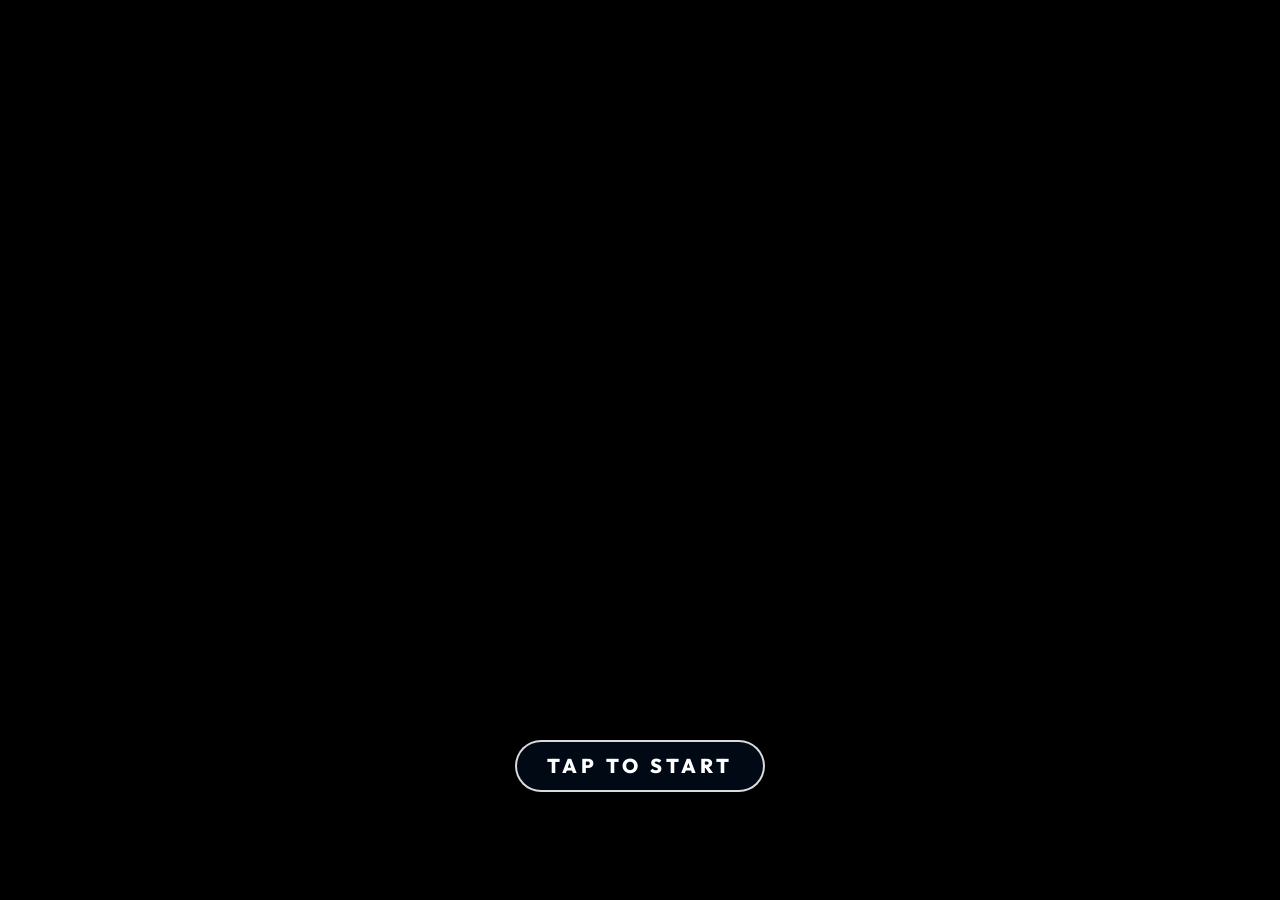
<file: index.html>
<!DOCTYPE html>
<html lang="en">
<head>
<meta charset="UTF-8" />
<meta name="viewport" content="width=device-width, initial-scale=1, maximum-scale=1, user-scalable=no, viewport-fit=cover" />
<meta name="theme-color" content="#0b0520" />
<meta name="description" content="Thunder Hunter Sebastian — a tumbling, pay-anywhere slot drawn on one HTML5 canvas, with stacking thunder multipliers and free spins." />
<title>Thunder Hunter Sebastian</title>
<!-- demo-only:start (installable web app; tools/build-stake.js drops this block from the Stake package) -->
<link rel="apple-touch-icon" sizes="180x180" href="assets/icons/apple-touch-180.png">
<meta name="mobile-web-app-capable" content="yes">
<meta name="apple-mobile-web-app-capable" content="yes">
<meta name="apple-mobile-web-app-status-bar-style" content="black-translucent">
<!-- demo-only:end -->
<link rel="icon" type="image/png" sizes="32x32" href="assets/icons/favicon-32.png">
<link rel="icon" type="image/png" sizes="16x16" href="assets/icons/favicon-16.png">
<link rel="preload" href="assets/fonts/cinzel-latin-900-normal.woff2" as="font" type="font/woff2" crossorigin>
<link rel="preload" href="assets/fonts/outfit-latin-800-normal.woff2" as="font" type="font/woff2" crossorigin>
<link rel="stylesheet" href="css/style.css" />
<script src="js/build.js"></script>
</head>
<body>
  <!-- demo-only:start (the intro clip; not in the Stake package) -->
  <!-- "Only on Stake" preroll: the first thing on screen; the game loads behind it -->
  <div id="preroll">
    <canvas id="prerollBack" width="64" height="36" aria-hidden="true"></canvas>
    <video id="prerollVideo" playsinline preload="auto" disablepictureinpicture disableremoteplayback aria-hidden="true">
      <source src="assets/video/only-on-stake.webm" type="video/webm; codecs=vp9,opus">
      <source src="assets/video/only-on-stake.mp4" type="video/mp4">
    </video>
    <button id="prerollTap" type="button" hidden>TAP TO START</button>
  </div>
  <script src="js/preroll.js"></script>
  <!-- demo-only:end -->

  <canvas id="game" tabindex="0" data-ta="canvasLabel" aria-label="Thunder Hunter Sebastian slot game. Space to spin, arrow keys change the bet, T toggles turbo, I opens the rules."></canvas>
  <div id="live" class="sr-only" aria-live="polite"></div>

  <!-- loading -->
  <div id="loader">
    <div class="brand">
      <span class="presents">Fiskce presents</span>
      <span class="title-sm">THUNDER HUNTER</span>
      <span class="title">SEBASTIAN</span>
    </div>
    <div class="meter"><span id="loadBar"></span></div>
    <div id="loadPct">0%</div>
  </div>

  <!-- splash -->
  <div id="splash">
    <div class="splash-inner">
      <img class="splash-seb" src="assets/sebastian/splash.webp" alt="" />
      <div class="splash-copy">
        <span class="presents">Fiskce presents</span>
        <h1><span class="title-sm">THUNDER HUNTER</span><span class="title">SEBASTIAN</span></h1>
        <div class="features">
          <div class="feature">
            <svg viewBox="0 0 48 48" aria-hidden="true"><g fill="none" stroke="#ffd36b" stroke-width="3" stroke-linejoin="round"><path d="M24 4l8 8-8 8-8-8z"/><path d="M14 22l6 6-6 6-6-6z"/><path d="M34 22l6 6-6 6-6-6z"/><path d="M24 34l5 5-5 5-5-5z"/></g></svg>
            <b>Tumble</b><span>8+ of a kind anywhere wins. Winners shatter, new gems fall, wins chain.</span>
          </div>
          <div class="feature">
            <svg viewBox="0 0 48 48" aria-hidden="true"><defs><radialGradient id="og" cx="38%" cy="32%"><stop offset="0" stop-color="#fff4c4"/><stop offset=".5" stop-color="#ff7a2e"/><stop offset="1" stop-color="#a3110a"/></radialGradient></defs><circle cx="24" cy="24" r="17" fill="url(#og)" stroke="#fff" stroke-width="2"/><text x="24" y="29" text-anchor="middle" font-size="13" font-weight="900" fill="#fff" font-family="Cinzel,serif">500x</text></svg>
            <b>Multipliers to 500×</b><span>Sebastian fires orbs from his shotgun. They add up and multiply the win.</span>
          </div>
          <div class="feature">
            <img src="assets/symbols/scatter.png" alt="" />
            <b>15 Free Spins</b><span>4+ scatters. Every multiplier is saved and stacks for the whole feature.</span>
          </div>
        </div>
        <button id="playBtn" class="play-btn" data-t="playBtn">PLAY</button>
        <p class="fine" id="fineText"></p>
      </div>
    </div>
  </div>

  <!-- Info: the rules are built by ui.js (they follow the mode, the wording and the published math) -->
  <div id="m-info" class="modal" hidden role="dialog" aria-modal="true" aria-labelledby="t-info">
    <div class="card" tabindex="-1" id="rulesCard"></div>
  </div>

  <!-- Settings -->
  <div id="m-settings" class="modal" hidden role="dialog" aria-modal="true" aria-labelledby="t-settings">
    <div class="card narrow" tabindex="-1">
      <h2 id="t-settings">Settings</h2>
      <label class="row"><span>Master volume</span><input type="range" id="volSlider" min="0" max="100" /></label>
      <label class="row"><span>Music</span><input type="checkbox" id="musicToggle" class="switch" /></label>
      <label class="row sub"><span>Music volume</span><input type="range" id="musicVolSlider" min="0" max="100" /></label>
      <label class="row"><span>Sound effects</span><input type="checkbox" id="sfxToggle" class="switch" /></label>
      <label class="row sub"><span>Effects volume</span><input type="range" id="sfxVolSlider" min="0" max="100" /></label>
      <label class="row"><span>Turbo spin</span><input type="checkbox" id="turboToggle" class="switch" /></label>
      <label class="row"><span>Dynamic music <small>(heartbeat and storm that follow the action)</small></span><input type="checkbox" id="dynMusicToggle" class="switch" /></label>
      <label class="row"><span>Graphics quality</span>
        <select id="qualitySelect">
          <option value="auto">Auto</option><option value="high">High</option><option value="medium">Medium</option><option value="low">Low</option>
        </select></label>
      <label class="row"><span>Phone tilt effect <small>(the board shifts as you tilt your phone)</small></span><input type="checkbox" id="tiltToggle" class="switch" /></label>
      <label class="row" id="hapticsRow"><span>Vibration</span><input type="checkbox" id="hapticsToggle" class="switch" /></label>
      <label class="row"><span>Reduce motion <small>(no shake, zoom or tilt)</small></span><input type="checkbox" id="motionToggle" class="switch" /></label>
      <button id="resetCredit" class="ghost demo-only">Reset demo balance</button>
      <button class="primary" data-close>Close</button>
    </div>
  </div>

  <!-- Provably fair + history -->
  <div id="m-fair" class="modal" hidden role="dialog" aria-modal="true" aria-labelledby="t-fair">
    <div class="card" tabindex="-1">
      <h2 id="t-fair">Provably fair</h2>
      <p>Every spin is drawn from <b>HMAC-SHA256(server seed, "client seed:nonce:cursor")</b>. The SHA-256 hash of the server seed is shown <b>before</b> you play, so outcomes can't be changed afterwards. Rotate the seed to reveal it; every spin played on it can then be re-derived right here.</p>
      <div class="fair-box" id="fairBox"></div>
      <div class="row inline">
        <input type="text" id="clientSeedInput" placeholder="your own client seed (optional)" maxlength="64" aria-label="Client seed" />
        <button id="setClientSeed" class="small">Set</button>
      </div>
      <button id="rotateSeed" class="ghost">Rotate seed (reveal current)</button>
      <div id="revealedSeed" class="note"></div>
      <h3>Recent spins</h3>
      <div class="table-wrap">
        <table class="history">
          <thead><tr><th>Nonce</th><th>Type</th><th>Bet</th><th>Win</th><th>Check</th></tr></thead>
          <tbody id="historyList"></tbody>
        </table>
      </div>
      <button class="primary" data-close>Close</button>
    </div>
  </div>

  <!-- Buy menu: Free Spins and Super Free Spins, each with its price and its own confirm -->
  <div id="m-buy" class="modal" hidden role="dialog" aria-modal="true" aria-labelledby="t-buy">
    <div class="card buy-card center" tabindex="-1">
      <h2 id="t-buy" data-t="buyTitle">Buy free spins</h2>
      <div class="buy-tiers">
        <section class="buy-tier" id="buyTierBonus" aria-labelledby="t-buy-bonus">
          <h3 id="t-buy-bonus" data-t="buyFsName">Free spins</h3>
          <p id="buyLeadBonus"><b>15 free spins</b></p>
          <div class="big-price" id="buyPrice"></div>
          <p class="note buy-why" id="buyWhyBonus"></p>
          <button id="buyConfirm" class="primary" data-t="buyConfirm">Buy</button>
        </section>
        <section class="buy-tier super" id="buyTierSuper" aria-labelledby="t-buy-super">
          <h3 id="t-buy-super" data-t="buySuperName">Super free spins</h3>
          <p id="buyLeadSuper"><b>15 free spins</b> starting at <b>×100</b> total multi</p>
          <div class="big-price" id="buyPriceSuper"></div>
          <p class="note buy-why" id="buyWhySuper"></p>
          <button id="buyConfirmSuper" class="primary" data-t="buyConfirm">Buy</button>
        </section>
      </div>
      <button class="ghost" data-close>Cancel</button>
    </div>
  </div>

  <!-- Out of credit -->
  <div id="m-credit" class="modal" hidden role="dialog" aria-modal="true" aria-labelledby="t-credit">
    <div class="card narrow center" tabindex="-1">
      <h2 id="t-credit" data-t="lowTitle">Balance too low</h2>
      <p id="creditText"></p>
      <div class="btn-row">
        <button class="ghost" data-close>Close</button>
        <button id="creditReset" class="primary demo-only">Reset balance</button>
      </div>
    </div>
  </div>

  <!-- Stats & achievements -->
  <div id="m-stats" class="modal" hidden role="dialog" aria-modal="true" aria-labelledby="t-stats">
    <div class="card" tabindex="-1">
      <h2 id="t-stats">Stats &amp; achievements</h2>
      <div class="table-wrap stats-wrap"><table class="history stats" id="statsTable"></table></div>
      <h3>Achievements <span class="faint" id="achCount"></span></h3>
      <div id="achList" class="ach-list"></div>
      <button id="resetStats" class="ghost">Reset stats &amp; achievements</button>
      <button class="primary" data-close>Close</button>
    </div>
  </div>

  <!-- Autoplay: how many rounds, and when to stop on its own -->
  <div id="m-auto" class="modal" hidden role="dialog" aria-modal="true" aria-labelledby="t-auto">
    <div class="card narrow" tabindex="-1">
      <h2 id="t-auto" data-t="autoTitle">Autoplay</h2>
      <p class="lead" data-t="autoRounds">Rounds</p>
      <div class="seg" id="autoCount" role="group" data-ta="autoRounds" aria-label="Rounds">
        <button type="button" data-n="10">10</button><button type="button" data-n="25">25</button><button type="button" data-n="50">50</button><button type="button" data-n="100">100</button><button type="button" data-n="Infinity">∞</button>
      </div>
      <label class="row"><span data-t="autoLoss">Stop if the balance drops by</span>
        <select id="autoLoss"><option value="0" data-t="autoNoLimit">No limit</option><option value="10">10×</option><option value="25">25×</option><option value="50">50×</option><option value="100">100×</option></select></label>
      <label class="row"><span data-t="autoWin">Stop on a single win of</span>
        <select id="autoWin"><option value="0" data-t="autoNoLimit">No limit</option><option value="10">10×</option><option value="50">50×</option><option value="100">100×</option><option value="500">500×</option></select></label>
      <label class="row"><span data-t="autoFeature">Stop when free spins start</span><input type="checkbox" id="autoFeature" class="switch" /></label>
      <p class="note" data-t="autoNote">Limits are multiples of the bet. Autoplay also stops when the balance is too low, and Spin stops it at any time.</p>
      <div class="btn-row">
        <button class="ghost" data-close data-t="cancel">Cancel</button>
        <button id="autoStart" class="primary" data-t="autoStart">Start autoplay</button>
      </div>
    </div>
  </div>

  <!-- Every bet level, to pick one directly -->
  <div id="m-bets" class="modal" hidden role="dialog" aria-modal="true" aria-labelledby="t-bets">
    <div class="card narrow" tabindex="-1">
      <h2 id="t-bets" data-t="betsTitle">Choose your bet</h2>
      <div class="bet-grid" id="betGrid" role="group" data-ta="betsTitle" aria-label="Bet levels"></div>
      <p class="note" id="betsNote"></p>
    </div>
  </div>

  <!-- Mobile menu -->
  <div id="m-menu" class="modal" hidden role="dialog" aria-modal="true" aria-labelledby="t-menu">
    <div class="card narrow" tabindex="-1">
      <h2 id="t-menu">Menu</h2>
      <button class="menu-item" data-open="info" data-t="menuRules">How to play &amp; paytable</button>
      <button class="menu-item" data-open="settings">Settings</button>
      <button class="menu-item demo-only" data-open="fair">Provably fair &amp; history</button>
      <button class="menu-item demo-only" data-open="stats">Stats &amp; achievements</button>
      <button class="menu-item" id="menuFull">Fullscreen</button>
      <div id="sessionFacts" class="facts" hidden aria-live="off"></div>
      <button class="primary" data-close>Close</button>
    </div>
  </div>

  <!-- Stake: something went wrong (blocking when the game can't start) -->
  <div id="m-error" class="modal" hidden role="alertdialog" aria-modal="true" aria-labelledby="t-error" aria-describedby="errorText">
    <div class="card narrow center" tabindex="-1">
      <h2 id="t-error"></h2>
      <p id="errorText"></p>
      <div class="btn-row">
        <button id="errorClose" class="ghost" data-t="errClose">Close</button>
        <button id="errorReload" class="primary" data-t="errReload">Reload</button>
      </div>
    </div>
  </div>

  <!-- Stake: an unfinished round from last time -->
  <div id="m-resume" class="modal" hidden role="dialog" aria-modal="true" aria-labelledby="t-resume">
    <div class="card narrow center" tabindex="-1">
      <h2 id="t-resume" data-t="resumeTitle">Unfinished round</h2>
      <p id="resumeText"></p>
      <div class="btn-row"><button id="resumeGo" class="primary" data-t="resumeGo">Continue</button></div>
    </div>
  </div>

  <!-- Stake: replaying a past bet -->
  <div id="m-replay" class="modal" hidden role="dialog" aria-modal="true" aria-labelledby="t-replay">
    <div class="card narrow center" tabindex="-1">
      <h2 id="t-replay" data-t="replayTitle">Replay</h2>
      <div class="facts replay-facts" id="replayFacts"></div>
      <div class="btn-row"><button id="replayGo" class="primary" data-t="replayPlay">Play replay</button></div>
    </div>
  </div>

  <script src="js/strings.js"></script>
  <script src="js/math-info.js"></script>
  <script src="js/seb-frames.js"></script>
  <script src="js/engine.js"></script>
  <script src="js/fair.js"></script>
  <script src="js/symbols.js"></script>
  <script src="js/sfx-recipes.js"></script>
  <script src="js/audio.js"></script>
  <script src="js/music.js"></script>
  <script src="js/core.js"></script>
  <script src="js/materials.js"></script>
  <script src="js/rgs.js"></script>
  <script src="js/fx.js"></script>
  <script src="js/scene.js"></script>
  <script src="js/board.js"></script>
  <script src="js/sebastian.js"></script>
  <script src="js/hud.js"></script>
  <script src="js/overlays.js"></script>
  <script src="js/stats.js"></script>
  <script src="js/ui.js"></script>
  <script src="js/game.js"></script>
</body>
</html>
</file>
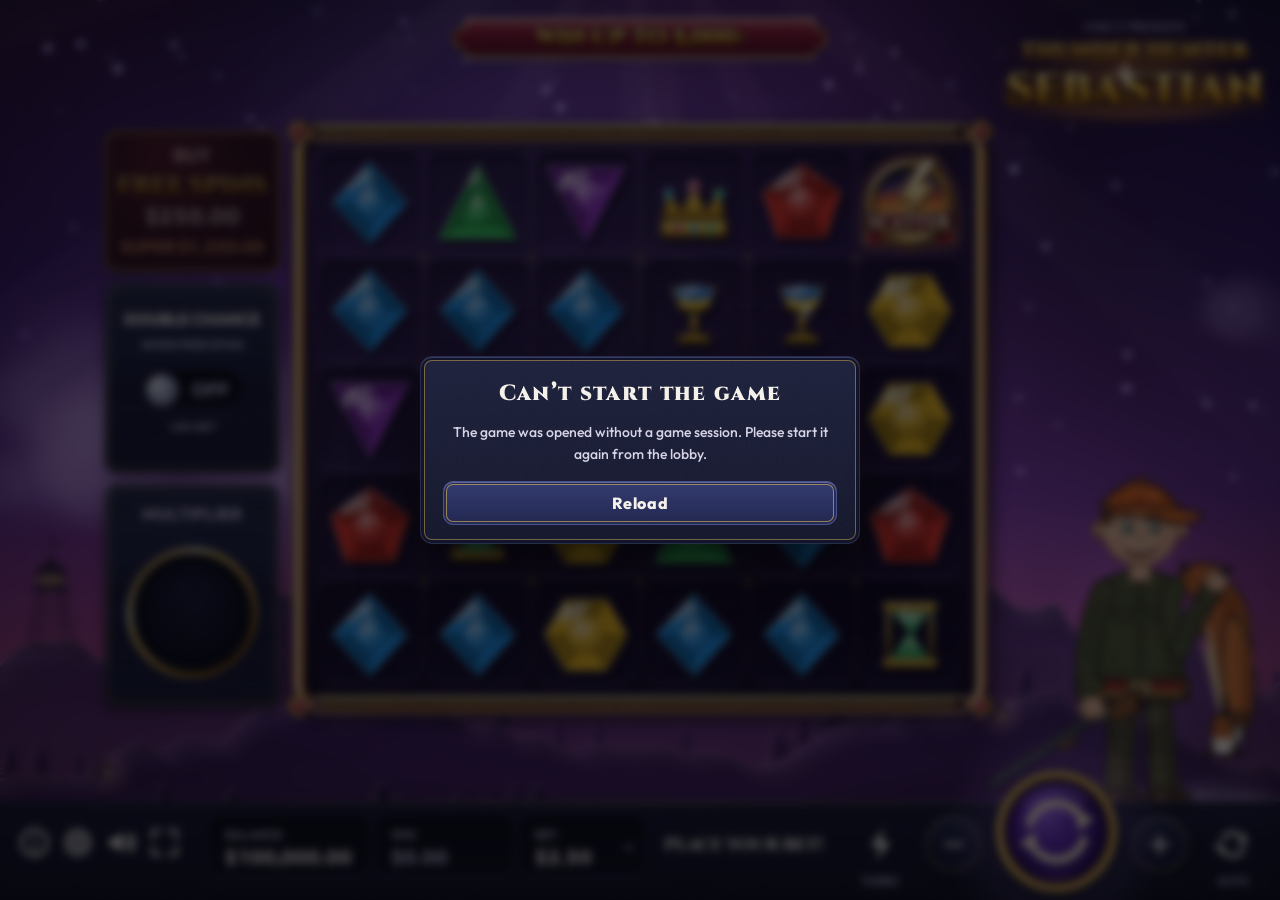
<file: stake/frontend/index.html>
<!DOCTYPE html>
<html lang="en">
<head>
<meta charset="UTF-8" />
<meta name="viewport" content="width=device-width, initial-scale=1, maximum-scale=1, user-scalable=no, viewport-fit=cover" />
<meta name="theme-color" content="#0b0520" />
<meta name="description" content="Thunder Hunter Sebastian — a tumbling, pay-anywhere slot drawn on one HTML5 canvas, with stacking thunder multipliers and free spins." />
<title>Thunder Hunter Sebastian</title>
<link rel="icon" type="image/png" sizes="32x32" href="assets/icons/favicon-32.png">
<link rel="icon" type="image/png" sizes="16x16" href="assets/icons/favicon-16.png">
<link rel="preload" href="assets/fonts/cinzel-latin-900-normal.woff2" as="font" type="font/woff2" crossorigin>
<link rel="preload" href="assets/fonts/outfit-latin-800-normal.woff2" as="font" type="font/woff2" crossorigin>
<link rel="stylesheet" href="css/style.css" />
<script src="js/build.js"></script>
</head>
<body>

  <canvas id="game" tabindex="0" data-ta="canvasLabel" aria-label="Thunder Hunter Sebastian slot game. Space to spin, arrow keys change the bet, T toggles turbo, I opens the rules."></canvas>
  <div id="live" class="sr-only" aria-live="polite"></div>

  <!-- loading -->
  <div id="loader">
    <div class="brand">
      <span class="presents">Fiskce presents</span>
      <span class="title-sm">THUNDER HUNTER</span>
      <span class="title">SEBASTIAN</span>
    </div>
    <div class="meter"><span id="loadBar"></span></div>
    <div id="loadPct">0%</div>
  </div>

  <!-- splash -->
  <div id="splash">
    <div class="splash-inner">
      <img class="splash-seb" src="assets/sebastian/splash.webp" alt="" />
      <div class="splash-copy">
        <span class="presents">Fiskce presents</span>
        <h1><span class="title-sm">THUNDER HUNTER</span><span class="title">SEBASTIAN</span></h1>
        <div class="features">
          <div class="feature">
            <svg viewBox="0 0 48 48" aria-hidden="true"><g fill="none" stroke="#ffd36b" stroke-width="3" stroke-linejoin="round"><path d="M24 4l8 8-8 8-8-8z"/><path d="M14 22l6 6-6 6-6-6z"/><path d="M34 22l6 6-6 6-6-6z"/><path d="M24 34l5 5-5 5-5-5z"/></g></svg>
            <b>Tumble</b><span>8+ of a kind anywhere wins. Winners shatter, new gems fall, wins chain.</span>
          </div>
          <div class="feature">
            <svg viewBox="0 0 48 48" aria-hidden="true"><defs><radialGradient id="og" cx="38%" cy="32%"><stop offset="0" stop-color="#fff4c4"/><stop offset=".5" stop-color="#ff7a2e"/><stop offset="1" stop-color="#a3110a"/></radialGradient></defs><circle cx="24" cy="24" r="17" fill="url(#og)" stroke="#fff" stroke-width="2"/><text x="24" y="29" text-anchor="middle" font-size="13" font-weight="900" fill="#fff" font-family="Cinzel,serif">500x</text></svg>
            <b>Multipliers to 500×</b><span>Sebastian fires orbs from his shotgun. They add up and multiply the win.</span>
          </div>
          <div class="feature">
            <img src="assets/symbols/scatter.png" alt="" />
            <b>15 Free Spins</b><span>4+ scatters. Every multiplier is saved and stacks for the whole feature.</span>
          </div>
        </div>
        <button id="playBtn" class="play-btn" data-t="playBtn">PLAY</button>
        <p class="fine" id="fineText"></p>
      </div>
    </div>
  </div>

  <!-- Info: the rules are built by ui.js (they follow the mode, the wording and the published math) -->
  <div id="m-info" class="modal" hidden role="dialog" aria-modal="true" aria-labelledby="t-info">
    <div class="card" tabindex="-1" id="rulesCard"></div>
  </div>

  <!-- Settings -->
  <div id="m-settings" class="modal" hidden role="dialog" aria-modal="true" aria-labelledby="t-settings">
    <div class="card narrow" tabindex="-1">
      <h2 id="t-settings">Settings</h2>
      <label class="row"><span>Master volume</span><input type="range" id="volSlider" min="0" max="100" /></label>
      <label class="row"><span>Music</span><input type="checkbox" id="musicToggle" class="switch" /></label>
      <label class="row sub"><span>Music volume</span><input type="range" id="musicVolSlider" min="0" max="100" /></label>
      <label class="row"><span>Sound effects</span><input type="checkbox" id="sfxToggle" class="switch" /></label>
      <label class="row sub"><span>Effects volume</span><input type="range" id="sfxVolSlider" min="0" max="100" /></label>
      <label class="row"><span>Turbo spin</span><input type="checkbox" id="turboToggle" class="switch" /></label>
      <label class="row"><span>Dynamic music <small>(heartbeat and storm that follow the action)</small></span><input type="checkbox" id="dynMusicToggle" class="switch" /></label>
      <label class="row"><span>Graphics quality</span>
        <select id="qualitySelect">
          <option value="auto">Auto</option><option value="high">High</option><option value="medium">Medium</option><option value="low">Low</option>
        </select></label>
      <label class="row"><span>Phone tilt effect <small>(the board shifts as you tilt your phone)</small></span><input type="checkbox" id="tiltToggle" class="switch" /></label>
      <label class="row" id="hapticsRow"><span>Vibration</span><input type="checkbox" id="hapticsToggle" class="switch" /></label>
      <label class="row"><span>Reduce motion <small>(no shake, zoom or tilt)</small></span><input type="checkbox" id="motionToggle" class="switch" /></label>
      <button id="resetCredit" class="ghost demo-only">Reset demo balance</button>
      <button class="primary" data-close>Close</button>
    </div>
  </div>

  <!-- Provably fair + history -->
  <div id="m-fair" class="modal" hidden role="dialog" aria-modal="true" aria-labelledby="t-fair">
    <div class="card" tabindex="-1">
      <h2 id="t-fair">Provably fair</h2>
      <p>Every spin is drawn from <b>HMAC-SHA256(server seed, "client seed:nonce:cursor")</b>. The SHA-256 hash of the server seed is shown <b>before</b> you play, so outcomes can't be changed afterwards. Rotate the seed to reveal it; every spin played on it can then be re-derived right here.</p>
      <div class="fair-box" id="fairBox"></div>
      <div class="row inline">
        <input type="text" id="clientSeedInput" placeholder="your own client seed (optional)" maxlength="64" aria-label="Client seed" />
        <button id="setClientSeed" class="small">Set</button>
      </div>
      <button id="rotateSeed" class="ghost">Rotate seed (reveal current)</button>
      <div id="revealedSeed" class="note"></div>
      <h3>Recent spins</h3>
      <div class="table-wrap">
        <table class="history">
          <thead><tr><th>Nonce</th><th>Type</th><th>Bet</th><th>Win</th><th>Check</th></tr></thead>
          <tbody id="historyList"></tbody>
        </table>
      </div>
      <button class="primary" data-close>Close</button>
    </div>
  </div>

  <!-- Buy menu: Free Spins and Super Free Spins, each with its price and its own confirm -->
  <div id="m-buy" class="modal" hidden role="dialog" aria-modal="true" aria-labelledby="t-buy">
    <div class="card buy-card center" tabindex="-1">
      <h2 id="t-buy" data-t="buyTitle">Buy free spins</h2>
      <div class="buy-tiers">
        <section class="buy-tier" id="buyTierBonus" aria-labelledby="t-buy-bonus">
          <h3 id="t-buy-bonus" data-t="buyFsName">Free spins</h3>
          <p id="buyLeadBonus"><b>15 free spins</b></p>
          <div class="big-price" id="buyPrice"></div>
          <p class="note buy-why" id="buyWhyBonus"></p>
          <button id="buyConfirm" class="primary" data-t="buyConfirm">Buy</button>
        </section>
        <section class="buy-tier super" id="buyTierSuper" aria-labelledby="t-buy-super">
          <h3 id="t-buy-super" data-t="buySuperName">Super free spins</h3>
          <p id="buyLeadSuper"><b>15 free spins</b> starting at <b>×100</b> total multi</p>
          <div class="big-price" id="buyPriceSuper"></div>
          <p class="note buy-why" id="buyWhySuper"></p>
          <button id="buyConfirmSuper" class="primary" data-t="buyConfirm">Buy</button>
        </section>
      </div>
      <button class="ghost" data-close>Cancel</button>
    </div>
  </div>

  <!-- Out of credit -->
  <div id="m-credit" class="modal" hidden role="dialog" aria-modal="true" aria-labelledby="t-credit">
    <div class="card narrow center" tabindex="-1">
      <h2 id="t-credit" data-t="lowTitle">Balance too low</h2>
      <p id="creditText"></p>
      <div class="btn-row">
        <button class="ghost" data-close>Close</button>
        <button id="creditReset" class="primary demo-only">Reset balance</button>
      </div>
    </div>
  </div>

  <!-- Stats & achievements -->
  <div id="m-stats" class="modal" hidden role="dialog" aria-modal="true" aria-labelledby="t-stats">
    <div class="card" tabindex="-1">
      <h2 id="t-stats">Stats &amp; achievements</h2>
      <div class="table-wrap stats-wrap"><table class="history stats" id="statsTable"></table></div>
      <h3>Achievements <span class="faint" id="achCount"></span></h3>
      <div id="achList" class="ach-list"></div>
      <button id="resetStats" class="ghost">Reset stats &amp; achievements</button>
      <button class="primary" data-close>Close</button>
    </div>
  </div>

  <!-- Autoplay: how many rounds, and when to stop on its own -->
  <div id="m-auto" class="modal" hidden role="dialog" aria-modal="true" aria-labelledby="t-auto">
    <div class="card narrow" tabindex="-1">
      <h2 id="t-auto" data-t="autoTitle">Autoplay</h2>
      <p class="lead" data-t="autoRounds">Rounds</p>
      <div class="seg" id="autoCount" role="group" data-ta="autoRounds" aria-label="Rounds">
        <button type="button" data-n="10">10</button><button type="button" data-n="25">25</button><button type="button" data-n="50">50</button><button type="button" data-n="100">100</button><button type="button" data-n="Infinity">∞</button>
      </div>
      <label class="row"><span data-t="autoLoss">Stop if the balance drops by</span>
        <select id="autoLoss"><option value="0" data-t="autoNoLimit">No limit</option><option value="10">10×</option><option value="25">25×</option><option value="50">50×</option><option value="100">100×</option></select></label>
      <label class="row"><span data-t="autoWin">Stop on a single win of</span>
        <select id="autoWin"><option value="0" data-t="autoNoLimit">No limit</option><option value="10">10×</option><option value="50">50×</option><option value="100">100×</option><option value="500">500×</option></select></label>
      <label class="row"><span data-t="autoFeature">Stop when free spins start</span><input type="checkbox" id="autoFeature" class="switch" /></label>
      <p class="note" data-t="autoNote">Limits are multiples of the bet. Autoplay also stops when the balance is too low, and Spin stops it at any time.</p>
      <div class="btn-row">
        <button class="ghost" data-close data-t="cancel">Cancel</button>
        <button id="autoStart" class="primary" data-t="autoStart">Start autoplay</button>
      </div>
    </div>
  </div>

  <!-- Every bet level, to pick one directly -->
  <div id="m-bets" class="modal" hidden role="dialog" aria-modal="true" aria-labelledby="t-bets">
    <div class="card narrow" tabindex="-1">
      <h2 id="t-bets" data-t="betsTitle">Choose your bet</h2>
      <div class="bet-grid" id="betGrid" role="group" data-ta="betsTitle" aria-label="Bet levels"></div>
      <p class="note" id="betsNote"></p>
    </div>
  </div>

  <!-- Mobile menu -->
  <div id="m-menu" class="modal" hidden role="dialog" aria-modal="true" aria-labelledby="t-menu">
    <div class="card narrow" tabindex="-1">
      <h2 id="t-menu">Menu</h2>
      <button class="menu-item" data-open="info" data-t="menuRules">How to play &amp; paytable</button>
      <button class="menu-item" data-open="settings">Settings</button>
      <button class="menu-item demo-only" data-open="fair">Provably fair &amp; history</button>
      <button class="menu-item demo-only" data-open="stats">Stats &amp; achievements</button>
      <button class="menu-item" id="menuFull">Fullscreen</button>
      <div id="sessionFacts" class="facts" hidden aria-live="off"></div>
      <button class="primary" data-close>Close</button>
    </div>
  </div>

  <!-- Stake: something went wrong (blocking when the game can't start) -->
  <div id="m-error" class="modal" hidden role="alertdialog" aria-modal="true" aria-labelledby="t-error" aria-describedby="errorText">
    <div class="card narrow center" tabindex="-1">
      <h2 id="t-error"></h2>
      <p id="errorText"></p>
      <div class="btn-row">
        <button id="errorClose" class="ghost" data-t="errClose">Close</button>
        <button id="errorReload" class="primary" data-t="errReload">Reload</button>
      </div>
    </div>
  </div>

  <!-- Stake: an unfinished round from last time -->
  <div id="m-resume" class="modal" hidden role="dialog" aria-modal="true" aria-labelledby="t-resume">
    <div class="card narrow center" tabindex="-1">
      <h2 id="t-resume" data-t="resumeTitle">Unfinished round</h2>
      <p id="resumeText"></p>
      <div class="btn-row"><button id="resumeGo" class="primary" data-t="resumeGo">Continue</button></div>
    </div>
  </div>

  <!-- Stake: replaying a past bet -->
  <div id="m-replay" class="modal" hidden role="dialog" aria-modal="true" aria-labelledby="t-replay">
    <div class="card narrow center" tabindex="-1">
      <h2 id="t-replay" data-t="replayTitle">Replay</h2>
      <div class="facts replay-facts" id="replayFacts"></div>
      <div class="btn-row"><button id="replayGo" class="primary" data-t="replayPlay">Play replay</button></div>
    </div>
  </div>

  <script src="js/strings.js"></script>
  <script src="js/math-info.js"></script>
  <script src="js/seb-frames.js"></script>
  <script src="js/engine.js"></script>
  <script src="js/fair.js"></script>
  <script src="js/symbols.js"></script>
  <script src="js/sfx-recipes.js"></script>
  <script src="js/audio.js"></script>
  <script src="js/music.js"></script>
  <script src="js/core.js"></script>
  <script src="js/materials.js"></script>
  <script src="js/rgs.js"></script>
  <script src="js/fx.js"></script>
  <script src="js/scene.js"></script>
  <script src="js/board.js"></script>
  <script src="js/sebastian.js"></script>
  <script src="js/hud.js"></script>
  <script src="js/overlays.js"></script>
  <script src="js/stats.js"></script>
  <script src="js/ui.js"></script>
  <script src="js/game.js"></script>
</body>
</html>
</file>
<file: css/style.css>
/* Thunder Hunter Sebastian — page chrome: fonts, loader, splash and DOM panels.
 * The game itself is drawn on the canvas (js/). */

@font-face { font-family: "Cinzel"; font-weight: 700; font-display: swap; src: url(../assets/fonts/cinzel-latin-700-normal.woff2) format("woff2"); }
@font-face { font-family: "Cinzel"; font-weight: 900; font-display: swap; src: url(../assets/fonts/cinzel-latin-900-normal.woff2) format("woff2"); }
@font-face { font-family: "Outfit"; font-weight: 500; font-display: swap; src: url(../assets/fonts/outfit-latin-500-normal.woff2) format("woff2"); }
@font-face { font-family: "Outfit"; font-weight: 700; font-display: swap; src: url(../assets/fonts/outfit-latin-700-normal.woff2) format("woff2"); }
@font-face { font-family: "Outfit"; font-weight: 800; font-display: swap; src: url(../assets/fonts/outfit-latin-800-normal.woff2) format("woff2"); }

:root {
  /* v10 chrome tokens: machined ink steel, warm-white text, emerald for ON (not Stake green) */
  --ink-0: #0A0C16; --ink-1: #12152A; --ink-2: #1B1F3A; --ink-3: #272C4D;
  --text-1: #F4F1EA; --text-2: #B9B6D3; --emerald: #2FD27A;
  --r-s: 4px; --r-m: 8px; --r-l: 12px;
  --ink: #0b0520;
  --panel: #1a0b36;
  --panel-2: #0f0622;
  --gold: #f2c45a;
  --gold-hi: #ffe9a0;
  --gold-lo: #9a6614;
  --text: #efe6ff;
  --muted: #a996d6;
  --good: #3ddc84;
  --bad: #ff5a6a;
  --display: "Cinzel", Georgia, "Times New Roman", serif;
  --ui: "Outfit", "Segoe UI", Roboto, Arial, sans-serif;
}

* { margin: 0; padding: 0; box-sizing: border-box; }
html, body { height: 100%; background: var(--ink-0); overflow: hidden; }
body { font-family: var(--ui); color: var(--text); -webkit-tap-highlight-color: transparent; }
/* the canvas keeps clear of notches and the home indicator; the page's ink shows in the insets */
/* (a canvas is a replaced element: left + right alone would not stretch it, so its size is explicit) */
#game { display: block; position: fixed; left: env(safe-area-inset-left, 0px); top: env(safe-area-inset-top, 0px);
  width: calc(100vw - env(safe-area-inset-left, 0px) - env(safe-area-inset-right, 0px));
  height: calc(100vh - env(safe-area-inset-top, 0px) - env(safe-area-inset-bottom, 0px));
  height: calc(100dvh - env(safe-area-inset-top, 0px) - env(safe-area-inset-bottom, 0px));
  touch-action: manipulation; outline: none; }
.sr-only { position: absolute; width: 1px; height: 1px; overflow: hidden; clip: rect(0 0 0 0); white-space: nowrap; }

/* ---------- brand lockup ---------- */
.presents { display: block; font-family: var(--display); font-weight: 700; letter-spacing: .25em; text-transform: uppercase;
  color: #e9d7ff; font-size: clamp(11px, 1.6vw, 15px); text-shadow: 0 2px 6px #000; }
.title-sm, .title { display: block; font-family: var(--display); font-weight: 900; line-height: 1;
  background: linear-gradient(#fffbe0, #ffe27a 30%, #f4b62a 60%, #c47d0e 80%, #ffd75e);
  -webkit-background-clip: text; background-clip: text; color: transparent;
  filter: drop-shadow(0 0 14px rgba(255, 150, 40, .55)) drop-shadow(0 3px 0 #3a1d03); }
.title-sm { font-size: clamp(20px, 4vw, 40px); letter-spacing: .12em; }
.title { font-size: clamp(36px, 8.5vw, 92px); letter-spacing: .04em; }

/* the hidden attribute always wins (buttons here set their own display) */
[hidden] { display: none !important; }

/* demo-only:start (the intro clip's styles; tools/build-stake.js drops them from the Stake package) */
/* ---------- "Only on Stake" preroll (above everything while it plays) ---------- */
/* the clip covers the screen when the text stays in view; otherwise (narrow
   screens) a blurred live copy of it fills around it. preroll.js sizes it. */
#preroll { position: fixed; inset: 0; z-index: 60; background: #000; overflow: hidden; transition: opacity .4s ease; }
#preroll.done { opacity: 0; pointer-events: none; }
#prerollVideo { position: absolute; left: 50%; top: 50%; width: 100%; height: 100%; transform: translate(-50%, -50%);
  object-fit: cover; display: block; }
#prerollBack { position: absolute; left: -8%; top: -8%; width: 116%; height: 116%; display: none; object-fit: cover;
  filter: blur(24px); }
#preroll.framed #prerollBack { display: block; }
/* soften the seam between the clip and the blurred fill */
#preroll.framed-v #prerollVideo { -webkit-mask-image: linear-gradient(to bottom, transparent, #000 16%, #000 84%, transparent);
  mask-image: linear-gradient(to bottom, transparent, #000 16%, #000 84%, transparent); }
#preroll.framed-h #prerollVideo { -webkit-mask-image: linear-gradient(to right, transparent, #000 16%, #000 84%, transparent);
  mask-image: linear-gradient(to right, transparent, #000 16%, #000 84%, transparent); }
/* sound needs a tap first: the logo frame waits behind this prompt */
#preroll.ask { cursor: pointer; }
#prerollTap { position: absolute; left: 50%; bottom: max(12%, calc(env(safe-area-inset-bottom) + 24px)); transform: translateX(-50%);
  padding: 14px 30px; border: 2px solid rgba(255, 255, 255, .85); border-radius: 999px; background: rgba(4, 20, 48, .45);
  color: #fff; font: 800 clamp(14px, 2.4vw, 20px) / 1 var(--ui, sans-serif); letter-spacing: .2em; cursor: pointer;
  -webkit-backdrop-filter: blur(4px); backdrop-filter: blur(4px); animation: prerollPulse 1.6s ease-in-out infinite; }
#prerollTap[hidden] { display: none; }
#prerollTap:focus-visible { outline: 3px solid #ffd75e; outline-offset: 4px; }
@keyframes prerollPulse { 50% { transform: translateX(-50%) scale(1.06); box-shadow: 0 0 28px rgba(255, 255, 255, .45); } }
@media (prefers-reduced-motion: reduce) { #prerollTap { animation: none; } }
/* demo-only:end */

/* ---------- loader ---------- */
#loader { position: fixed; inset: 0; z-index: 30; display: flex; flex-direction: column; align-items: center; justify-content: center; gap: 26px;
  background: radial-gradient(ellipse at 50% 38%, #3a1a6e, var(--ink) 72%); transition: opacity .6s ease; text-align: center; }
#loader.gone { opacity: 0; pointer-events: none; }
.meter { width: min(72vw, 360px); height: 8px; border-radius: 8px; background: #1b0f33; overflow: hidden; box-shadow: inset 0 0 0 1px rgba(242, 196, 90, .35); }
#loadBar { display: block; height: 100%; width: 3%; border-radius: 8px; transition: width .25s ease;
  background: linear-gradient(90deg, #c47d0e, #ffd75e, #fff2b8); box-shadow: 0 0 14px rgba(255, 190, 80, .7); }
#loadPct { color: var(--muted); font-size: 13px; letter-spacing: .2em; }

/* ---------- splash (the live game animates behind it) ---------- */
#splash { position: fixed; inset: 0; z-index: 20; display: flex; align-items: center; justify-content: center; padding: 16px;
  background: radial-gradient(ellipse at 50% 40%, rgba(40, 14, 84, .55), rgba(6, 2, 16, .88) 75%);
  -webkit-backdrop-filter: blur(6px); backdrop-filter: blur(6px);
  opacity: 0; pointer-events: none; transition: opacity .6s ease; }
#splash.show { opacity: 1; pointer-events: auto; }
#splash.leaving { opacity: 0; pointer-events: none; transform: scale(1.04); transition: opacity .6s ease, transform .6s ease; }
.splash-inner { display: flex; align-items: center; gap: clamp(8px, 3vw, 40px); max-width: 1100px; width: 100%; }
.splash-seb { height: min(72vh, 560px); width: auto; flex: none; filter: drop-shadow(0 0 22px rgba(127, 212, 255, .55)); animation: float 4s ease-in-out infinite; }
.splash-copy { flex: 1; text-align: center; }
.splash-copy h1 { margin: 6px 0 22px; }
.features { display: grid; grid-template-columns: repeat(3, 1fr); gap: 12px; margin-bottom: 26px; }
.feature { background: linear-gradient(180deg, rgba(48, 20, 90, .85), rgba(16, 6, 34, .9)); border: 1px solid rgba(242, 196, 90, .55);
  border-radius: 14px; padding: 14px 12px; display: flex; flex-direction: column; align-items: center; gap: 6px;
  box-shadow: 0 10px 30px rgba(0, 0, 0, .35); animation: rise .7s both; }
.feature:nth-child(2) { animation-delay: .1s; } .feature:nth-child(3) { animation-delay: .2s; }
.feature svg, .feature img { width: 52px; height: 52px; }
.feature b { font-family: var(--display); color: var(--gold-hi); font-size: 15px; letter-spacing: .04em; }
.feature span { font-size: 13px; line-height: 1.4; color: #d8cbf5; }
.play-btn { cursor: pointer; font-family: var(--display); font-weight: 900; font-size: clamp(20px, 2.6vw, 28px); letter-spacing: .2em;
  color: #2a0f00; padding: 16px 64px; border-radius: 999px; border: 2px solid #fff2b8;
  background: linear-gradient(#fff2b8, #ffd25a 45%, #e09a1e); box-shadow: 0 0 34px rgba(255, 180, 60, .65), 0 6px 0 #8a5208;
  animation: breathe 1.6s ease-in-out infinite; transition: transform .12s, filter .2s; }
.play-btn:hover { filter: brightness(1.08); }
.play-btn:active { transform: translateY(4px); box-shadow: 0 0 24px rgba(255, 180, 60, .5), 0 2px 0 #8a5208; }
.play-btn:focus-visible { outline: 3px solid #fff; outline-offset: 4px; }
.fine { margin-top: 16px; font-size: 12px; color: var(--muted); letter-spacing: .05em; }
@keyframes float { 0%, 100% { transform: translateY(0); } 50% { transform: translateY(-10px); } }
@keyframes breathe { 0%, 100% { transform: scale(1); } 50% { transform: scale(1.05); } }
@keyframes rise { from { opacity: 0; transform: translateY(14px); } to { opacity: 1; transform: none; } }

@media (max-aspect-ratio: 1/1), (max-width: 760px) {
  .splash-inner { flex-direction: column; gap: 0; }
  .splash-seb { height: min(26vh, 220px); }
  .features { grid-template-columns: 1fr; gap: 8px; margin-bottom: 18px; }
  .feature { flex-direction: row; text-align: left; padding: 10px 12px; }
  .feature svg, .feature img { width: 40px; height: 40px; flex: none; }
  .feature b { min-width: 7.5em; font-size: 13px; }
  .feature span { font-size: 12px; }
  .splash-copy h1 { margin: 4px 0 14px; }
}

/* ---------- panels ---------- */
.modal { position: fixed; inset: 0; z-index: 40; display: flex; align-items: center; justify-content: center; padding: 12px;
  background: rgba(4, 1, 12, .7); -webkit-backdrop-filter: blur(4px); backdrop-filter: blur(4px); animation: fade .2s ease; }
.modal[hidden] { display: none; }
.card { width: min(680px, 100%); max-height: min(88vh, 900px); overflow: auto; padding: 22px 22px 18px; border-radius: 18px;
  background: linear-gradient(180deg, var(--panel), var(--panel-2)); border: 1px solid rgba(242, 196, 90, .7);
  box-shadow: 0 0 0 1px rgba(0, 0, 0, .5), 0 0 50px rgba(160, 90, 255, .25), 0 30px 60px rgba(0, 0, 0, .5); animation: pop .25s cubic-bezier(.2, .9, .3, 1.2); }
.card.narrow { width: min(440px, 100%); }
.card:focus { outline: none; }
.card.center { text-align: center; }
.card h2 { font-family: var(--display); font-weight: 900; color: var(--gold); text-align: center; font-size: 24px; letter-spacing: .06em; margin-bottom: 14px; }
.card h3 { font-family: var(--display); color: var(--gold-hi); font-size: 15px; letter-spacing: .06em; margin: 18px 0 8px; }
.card p { font-size: 14px; line-height: 1.55; color: #ddd2f7; margin: 8px 0; }
.card b { color: #fff; }
.card code { font-family: ui-monospace, Menlo, Consolas, monospace; font-size: 12px; background: #0b0418; border: 1px solid #3c2a68; border-radius: 4px; padding: 1px 5px; color: var(--gold-hi); }
.card code.seed { display: inline-block; margin-top: 4px; word-break: break-all; }
.faint { color: var(--muted); font-size: 12px; font-weight: 500; }
.note { font-size: 12.5px !important; color: var(--muted) !important; }
.with-icon { display: flex; gap: 12px; align-items: flex-start; }
.with-icon canvas { width: 46px; height: 46px; flex: none; }
.facts { display: grid; grid-template-columns: repeat(auto-fill, minmax(180px, 1fr)); gap: 6px 18px; font-size: 13.5px; }
.facts div { display: flex; justify-content: space-between; border-bottom: 1px dashed rgba(169, 150, 214, .25); padding: 4px 0; }
.facts span { color: var(--muted); } .facts b { color: var(--gold-hi); }
.orb-list { display: flex; flex-wrap: wrap; gap: 6px; margin: 6px 0 4px; }
.orb { font-family: var(--display); font-weight: 900; font-size: 12px; color: #fff; min-width: 40px; text-align: center; padding: 6px 6px; border-radius: 999px;
  border: 1px solid rgba(255, 255, 255, .7); text-shadow: 0 1px 2px #000; }
.orb.t0 { background: radial-gradient(circle at 35% 30%, #eaffd0, #5ee36a 45%, #178a2c); }
.orb.t1 { background: radial-gradient(circle at 35% 30%, #dff4ff, #4fb6ff 45%, #1046b8); }
.orb.t2 { background: radial-gradient(circle at 35% 30%, #f6e2ff, #c46bff 45%, #5a14a8); }
.orb.t3 { background: radial-gradient(circle at 35% 30%, #fff4c4, #ff7a2e 45%, #a3110a); }
.paytable { display: grid; grid-template-columns: repeat(3, 1fr); gap: 10px; }
.pt-cell { display: flex; align-items: center; gap: 8px; background: rgba(255, 255, 255, .04); border: 1px solid #3c2a68; border-radius: 12px; padding: 8px; }
.pt-cell canvas { width: 52px; height: 52px; flex: none; }
.pays { display: grid; grid-template-columns: auto auto; gap: 1px 8px; font-size: 12px; }
.pays span { color: var(--muted); } .pays b { color: var(--gold-hi); text-align: right; }
@media (max-width: 560px) { .paytable { grid-template-columns: repeat(2, 1fr); } .card { padding: 18px 14px 14px; } }

.row { display: flex; align-items: center; justify-content: space-between; gap: 14px; margin: 12px 0; font-size: 15px; }
.row.sub { margin-top: -4px; padding-left: 14px; font-size: 13px; color: var(--muted, #b9b6d3); }
.row small { color: var(--muted); font-size: 12px; }
.row.inline { justify-content: stretch; }
.row.inline input[type=text] { flex: 1; }
input[type=range] { accent-color: var(--gold); width: 55%; }
input[type=text] { font: inherit; font-size: 14px; color: #fff; background: #0b0418; border: 1px solid #4a3a78; border-radius: 8px; padding: 8px 10px; min-width: 0; }
input[type=text]:focus { outline: 2px solid var(--gold); outline-offset: 1px; }
.switch { appearance: none; -webkit-appearance: none; width: 46px; height: 26px; border-radius: 26px; background: #2e1d50; border: 1px solid var(--gold-lo);
  position: relative; cursor: pointer; transition: background .2s; flex: none; }
.switch::after { content: ""; position: absolute; top: 2px; left: 2px; width: 20px; height: 20px; border-radius: 50%;
  background: linear-gradient(#fff7d6, #d19a2a); transition: transform .2s; }
.switch:checked { background: #1f8a4c; }
.switch:checked::after { transform: translateX(20px); }
.switch:focus-visible { outline: 2px solid #fff; outline-offset: 2px; }

button { font: inherit; cursor: pointer; }
button.primary, button.ghost, button.small, .menu-item { border-radius: 10px; padding: 11px 16px; font-weight: 800; letter-spacing: .04em; transition: filter .15s, transform .1s; }
button.primary { display: block; width: 100%; margin-top: 16px; color: #2a0f00; border: 1px solid #fff2b8; background: linear-gradient(#fff2b8, #ffd25a 45%, #e09a1e); }
button.ghost { display: block; width: 100%; margin-top: 10px; color: var(--gold-hi); background: transparent; border: 1px solid var(--gold-lo); }
button.small { color: #2a0f00; border: none; background: var(--gold); padding: 8px 14px; }
button:hover { filter: brightness(1.1); } button:active { transform: translateY(1px); }
button:focus-visible { outline: 2px solid #fff; outline-offset: 2px; }
.btn-row { display: flex; gap: 10px; margin-top: 8px; } .btn-row > * { flex: 1; margin-top: 8px !important; }
.big-price { font-family: var(--display); font-weight: 900; font-size: 40px; color: var(--gold-hi); margin: 6px 0 4px; text-shadow: 0 0 18px rgba(255, 170, 60, .6); }
/* the buy menu: two tiers side by side (stacked on narrow screens) */
.card.buy-card { width: min(620px, 100%); }
.buy-tiers { display: grid; grid-template-columns: 1fr 1fr; gap: 12px; }
.buy-tier { display: flex; flex-direction: column; padding: 12px 12px 14px; border-radius: 14px; border: 1px solid var(--ink-3);
  background: var(--ink-1); box-shadow: inset 0 1px 0 rgba(120, 132, 210, .25); }
.buy-tier h3 { margin: 2px 0 6px; }
.buy-tier .big-price { font-size: 34px; }
.buy-tier button.primary { margin-top: auto; }
.buy-tier .buy-why { min-height: 1.2em; margin: 0 0 8px; }
.buy-tier.super { border-color: #a8472a; background: radial-gradient(120% 90% at 50% 0%, #3c1620, var(--ink-1) 70%);
  box-shadow: inset 0 1px 0 rgba(255, 170, 120, .3), 0 0 18px rgba(255, 110, 40, .18); }
.buy-tier.super h3 { color: #ffc89a; }
.buy-tier.off { opacity: .55; }
/* stacked only on narrow portrait screens: short landscape popouts keep both tiers side by side */
@media (max-width: 520px) and (orientation: portrait) {
  .buy-tiers { grid-template-columns: 1fr; gap: 10px; }
  .buy-tier { padding: 8px 10px 10px; } .buy-tier h3 { margin: 0 0 2px; } .buy-tier p { margin: 2px 0 !important; }
  .buy-tier .big-price { font-size: 26px; margin: 2px 0; } .buy-tier .buy-why { min-height: 0; margin: 0 0 4px; }
  .buy-tier button.primary { margin-top: 4px; }
}
.menu-item { display: block; width: 100%; margin: 8px 0; text-align: left; color: var(--text); background: rgba(255, 255, 255, .05); border: 1px solid #4a3a78; }

.fair-box { font-family: ui-monospace, Menlo, Consolas, monospace; font-size: 12px; line-height: 1.7; color: #bfe6ff; word-break: break-all;
  background: #0b0418; border: 1px solid #3c2a68; border-radius: 10px; padding: 10px 12px; margin: 10px 0; }
.fair-box b { color: var(--gold-hi); font-family: var(--ui); }
.table-wrap { max-height: 260px; overflow: auto; border: 1px solid #3c2a68; border-radius: 10px; }
table.history { width: 100%; border-collapse: collapse; font-size: 13px; }
.history th { position: sticky; top: 0; background: #1d0e3c; color: var(--muted); font-weight: 700; text-align: left; padding: 7px 10px; }
.history td { padding: 6px 10px; border-top: 1px solid rgba(60, 42, 104, .6); }
.history td.win { color: var(--gold-hi); font-weight: 700; }
.verify { font-size: 12px; padding: 4px 10px; border-radius: 6px; border: 1px solid var(--gold-lo); background: transparent; color: var(--gold-hi); }
.verify.ok { border-color: var(--good); color: var(--good); } .verify.bad { border-color: var(--bad); color: var(--bad); }

/* short landscape screens (phones on their side) */
@media (max-height: 560px) and (min-aspect-ratio: 1/1) {
  #splash { align-items: flex-start; overflow: auto; padding: 10px 16px; }
  .splash-inner { margin: auto; }
  .splash-seb { height: 82vh; }
  .title-sm { font-size: clamp(16px, 5.5vh, 26px); }
  .title { font-size: clamp(28px, 12vh, 56px); }
  .splash-copy h1 { margin: 2px 0 10px; }
  .features { gap: 8px; margin-bottom: 12px; }
  .feature { padding: 8px; gap: 3px; }
  .feature svg, .feature img { width: 30px; height: 30px; }
  .feature b { font-size: 12px; }
  .feature span { display: none; }
  .play-btn { padding: 10px 44px; font-size: 18px; }
  .fine { margin-top: 8px; }
}

/* very short screens (Stake checks 400x225): the splash fits without scrolling */
@media (max-height: 420px) and (min-aspect-ratio: 1/1) {
  #splash { overflow: hidden; align-items: center; padding: 6px 12px; }
  .splash-inner { flex-direction: row; gap: 12px; }
  .features { display: none; }
  .splash-seb { height: 76vh; }
  .presents { font-size: 10px; }
  .title-sm { font-size: clamp(12px, 6.5vh, 22px); }
  .title { font-size: clamp(22px, 14vh, 48px); }
  .splash-copy h1 { margin: 2px 0 8px; }
  .play-btn { padding: 8px 34px; font-size: 16px; }
  .fine { font-size: 10px; margin-top: 6px; }
  .card { padding: 12px 12px 10px; max-height: 94vh; }
  .card h2 { font-size: 17px; margin-bottom: 6px; }
  .card p { font-size: 13px; margin: 4px 0; }
  .buy-tier { padding: 6px 8px 8px; } .buy-tier .big-price { font-size: 22px; margin: 0; } .buy-tier h3 { font-size: 12px; margin: 0 0 2px; }
  .buy-tier p { font-size: 11px !important; margin: 0 !important; } .buy-tier .buy-why { min-height: 0; }
  .card.buy-card button.ghost, .buy-tier button.primary { margin-top: 4px; min-height: 36px; padding: 6px 12px; }
  .card.buy-card h2 { margin-bottom: 4px; } .buy-tiers { gap: 8px; }
  .card.buy-card > button.ghost { display: none; }      /* the X closes it: both buys fit without scrolling */
  .facts { font-size: 12px; } .facts div { padding: 2px 0; }
  .replay-facts { margin: 2px 0 6px; }
  button.primary, button.ghost { margin-top: 8px; padding: 8px 12px; }
  .btn-row button.primary, .btn-row button.ghost { margin-top: 6px; }
}

/* rules: modes with their RTP, the controls guide; the replay card */
.facts.modes { grid-template-columns: 1fr; margin-bottom: 8px; }
.facts.modes div { gap: 12px; align-items: baseline; }
.facts.modes span { color: #ddd2f7; } .facts.modes span b { color: #fff; }
.facts.modes > div > b { white-space: nowrap; }
dl.controls { display: grid; grid-template-columns: auto 1fr; gap: 6px 14px; font-size: 13.5px; margin: 6px 0; }
dl.controls dt { color: var(--gold-hi); font-weight: 700; white-space: nowrap; }
dl.controls dd { color: #ddd2f7; margin: 0; line-height: 1.45; }
@media (max-width: 480px) { dl.controls { grid-template-columns: 1fr; gap: 2px; } dl.controls dd { margin-bottom: 6px; } }
.replay-facts { grid-template-columns: 1fr; margin: 4px 0 16px; text-align: left; }

select { font: inherit; font-size: 14px; color: #fff; background: #0b0418; border: 1px solid #4a3a78; border-radius: 8px; padding: 6px 8px; }
select:focus { outline: 2px solid var(--gold); outline-offset: 1px; }
.stats-wrap { max-height: none; }
table.stats td:not(:first-child), table.stats th:not(:first-child) { text-align: right; font-variant-numeric: tabular-nums; }
table.stats td:first-child { color: var(--muted); }
.ach-list { display: grid; grid-template-columns: repeat(auto-fill, minmax(190px, 1fr)); gap: 8px; }
.ach { display: flex; gap: 10px; align-items: flex-start; padding: 8px 10px; border-radius: 10px; border: 1px solid #3c2a68; background: rgba(255, 255, 255, .03); opacity: .55; }
.ach.on { opacity: 1; border-color: var(--gold-lo); background: linear-gradient(180deg, rgba(242, 196, 90, .12), rgba(242, 196, 90, .03)); }
.ach .medal { font-size: 20px; line-height: 1; color: var(--gold); }
.ach b { display: block; font-size: 13.5px; } .ach small { display: block; font-size: 12px; color: var(--muted); line-height: 1.35; margin-top: 2px; }

/* lowest quality level: no backdrop blur (it is expensive without a GPU) */
.lite #splash, .lite .modal { -webkit-backdrop-filter: none; backdrop-filter: none; }

@keyframes fade { from { opacity: 0; } to { opacity: 1; } }
@keyframes pop { from { opacity: 0; transform: scale(.94); } to { opacity: 1; transform: none; } }
@media (prefers-reduced-motion: reduce) {
  .splash-seb, .play-btn, .feature { animation: none; }
  .card, .modal { animation: none; }
}

/* ---------- v10 "Forged Storm": DOM cards in the same machined ink steel as the canvas chrome ---------- */
:root { --grain: url("data:image/svg+xml;utf8,<svg xmlns='http://www.w3.org/2000/svg' width='160' height='160'><filter id='n'><feTurbulence type='fractalNoise' baseFrequency='.85' numOctaves='2' stitchTiles='stitch'/><feColorMatrix values='0 0 0 0 1 0 0 0 0 1 0 0 0 0 1 0 0 0 .045 0'/></filter><rect width='100%' height='100%' filter='url(%23n)'/></svg>"); }
.modal { background: rgba(5, 6, 12, .66); }
.card { position: relative; border-radius: var(--r-l); color: var(--text-1); border: 1px solid var(--ink-3);
  background: var(--grain), linear-gradient(180deg, var(--ink-2), var(--ink-1));
  box-shadow: inset 0 1px 0 rgba(120, 132, 210, .35), inset 0 0 0 3px var(--ink-1), inset 0 0 0 4px rgba(242, 201, 90, .42), 0 24px 60px rgba(0, 0, 0, .55);
  animation: pop .22s cubic-bezier(.2, .9, .3, 1.05); }
.card h2 { color: var(--text-1); font-size: 22px; padding: 0 40px; }
.card h3 { color: var(--text-2); text-transform: uppercase; letter-spacing: .1em; font-size: 13px; }
.card p { color: #d6d3e6; } .card b { color: var(--text-1); }
.faint, .note { color: var(--text-2) !important; }
.x-close { position: absolute; top: 6px; right: 6px; width: 44px; height: 44px; display: grid; place-items: center; border: 0; border-radius: 50%;
  background: transparent; color: var(--text-2); z-index: 3; }
.x-close svg { width: 18px; height: 18px; stroke: currentColor; stroke-width: 2.4; stroke-linecap: round; fill: none; }
.x-close:hover { color: var(--text-1); background: rgba(255, 255, 255, .06); }
button.primary { color: var(--text-1); border: 1px solid #4a5390; background: linear-gradient(#343c72, #232850);
  box-shadow: inset 0 1px 0 rgba(160, 170, 240, .45), inset 0 0 0 2px #262b55, inset 0 0 0 3px rgba(242, 201, 90, .55); min-height: 44px; }
button.ghost { color: var(--text-2); border: 1px solid var(--ink-3); min-height: 44px; }
button.small { color: var(--text-1); background: var(--ink-3); }
#buyConfirm, #buyConfirmSuper { color: #fff3e8; border: 1px solid #f2c95a; background: radial-gradient(circle at 30% 20%, #9a2234, #7A1322 45%, #3A0710);
  box-shadow: inset 0 1px 0 rgba(255, 220, 210, .35); }
#buyConfirmSuper { border-color: #ffb46b; background: radial-gradient(circle at 30% 20%, #c4482a, #8a2414 45%, #3A0710); }
#buyConfirm:disabled, #buyConfirmSuper:disabled { filter: grayscale(.7) brightness(.7); cursor: not-allowed; }
.menu-item { color: var(--text-1); background: var(--ink-1); border: 1px solid var(--ink-3); min-height: 44px; }
.big-price { color: var(--gold-hi); }
.switch { background: var(--ink-0); border: 1px solid var(--ink-3); box-shadow: inset 0 2px 3px rgba(0, 0, 0, .6); }
.switch::after { background: radial-gradient(circle at 35% 30%, #f2f4fb, #a9afc6 55%, #4c5270); }
.switch:checked { background: var(--emerald); border-color: #1f9a58; }
input[type=range] { accent-color: var(--emerald); }
select, input[type=text], .fair-box, .card code { background: var(--ink-0); border-color: var(--ink-3); }
.table-wrap { border-color: var(--ink-3); } .history th { background: var(--ink-2); color: var(--text-2); } .history td { border-top-color: rgba(39, 44, 77, .8); }
.pt-cell { background: rgba(255, 255, 255, .03); border-color: var(--ink-3); }
.facts b { color: var(--text-1); } .facts div { border-bottom-color: rgba(185, 182, 211, .18); }
dl.controls dt { color: var(--text-1); }
.lead { font-weight: 700; color: var(--text-2) !important; margin-bottom: 6px !important; }
/* rules in tabs */
.tabs { display: flex; gap: 4px; padding: 4px; margin: 0 0 12px; border-radius: 10px; background: var(--ink-0); position: sticky; top: -22px; z-index: 2;
  box-shadow: inset 0 2px 4px rgba(0, 0, 0, .5); }
.tab { flex: 1; min-height: 40px; padding: 8px 6px; border: 0; border-radius: 8px; background: transparent; color: var(--text-2); font-weight: 800; font-size: 13px; letter-spacing: .03em; }
.tab[aria-selected="true"] { background: var(--ink-3); color: var(--text-1); box-shadow: inset 0 1px 0 rgba(120, 132, 210, .45), inset 0 -2px 0 rgba(242, 201, 90, .6); }
/* autoplay: rounds as one segmented control */
select { min-height: 44px; }
.seg { display: grid; grid-template-columns: repeat(5, 1fr); gap: 6px; margin: 4px 0 14px; }
.seg button, .bet-grid button { min-height: 44px; border-radius: var(--r-m); border: 1px solid var(--ink-3); background: var(--ink-1); color: var(--text-1);
  font-weight: 800; font-variant-numeric: tabular-nums; box-shadow: inset 0 1px 0 rgba(120, 132, 210, .25); }
.seg button[aria-pressed="true"], .bet-grid button[aria-pressed="true"] { background: var(--ink-3); color: var(--gold-hi); box-shadow: inset 0 0 0 1px rgba(242, 201, 90, .7), inset 0 1px 0 rgba(160, 170, 240, .45); }
.bet-grid { display: grid; grid-template-columns: repeat(auto-fill, minmax(88px, 1fr)); gap: 8px; margin: 6px 0 4px; }
/* phones held upright: cards rise from the bottom as sheets */
@keyframes sheet { from { transform: translateY(48px); opacity: 0; } to { transform: none; opacity: 1; } }
@media (max-width: 600px) and (orientation: portrait) {
  .modal { align-items: flex-end; padding: 0; }
  .card, .card.narrow { width: 100%; max-height: 86vh; border-radius: 16px 16px 0 0; padding-bottom: calc(16px + env(safe-area-inset-bottom, 0px));
    animation: sheet .26s cubic-bezier(.2, .9, .3, 1); }
  .card::before { content: ""; display: block; width: 40px; height: 4px; border-radius: 4px; background: var(--ink-3); margin: -8px auto 10px; }
}
@media (max-width: 560px) { .tabs { top: -18px; } }
@media (max-height: 420px) and (min-aspect-ratio: 1/1) { .tabs { top: -12px; } .tab { min-height: 34px; font-size: 12px; } .seg { margin: 2px 0 6px; } }
@media (prefers-reduced-motion: reduce) { .card, .modal { animation: none; } }
</file>
<file: stake/frontend/css/style.css>
/* Thunder Hunter Sebastian — page chrome: fonts, loader, splash and DOM panels.
 * The game itself is drawn on the canvas (js/). */

@font-face { font-family: "Cinzel"; font-weight: 700; font-display: swap; src: url(../assets/fonts/cinzel-latin-700-normal.woff2) format("woff2"); }
@font-face { font-family: "Cinzel"; font-weight: 900; font-display: swap; src: url(../assets/fonts/cinzel-latin-900-normal.woff2) format("woff2"); }
@font-face { font-family: "Outfit"; font-weight: 500; font-display: swap; src: url(../assets/fonts/outfit-latin-500-normal.woff2) format("woff2"); }
@font-face { font-family: "Outfit"; font-weight: 700; font-display: swap; src: url(../assets/fonts/outfit-latin-700-normal.woff2) format("woff2"); }
@font-face { font-family: "Outfit"; font-weight: 800; font-display: swap; src: url(../assets/fonts/outfit-latin-800-normal.woff2) format("woff2"); }

:root {
  /* v10 chrome tokens: machined ink steel, warm-white text, emerald for ON (not Stake green) */
  --ink-0: #0A0C16; --ink-1: #12152A; --ink-2: #1B1F3A; --ink-3: #272C4D;
  --text-1: #F4F1EA; --text-2: #B9B6D3; --emerald: #2FD27A;
  --r-s: 4px; --r-m: 8px; --r-l: 12px;
  --ink: #0b0520;
  --panel: #1a0b36;
  --panel-2: #0f0622;
  --gold: #f2c45a;
  --gold-hi: #ffe9a0;
  --gold-lo: #9a6614;
  --text: #efe6ff;
  --muted: #a996d6;
  --good: #3ddc84;
  --bad: #ff5a6a;
  --display: "Cinzel", Georgia, "Times New Roman", serif;
  --ui: "Outfit", "Segoe UI", Roboto, Arial, sans-serif;
}

* { margin: 0; padding: 0; box-sizing: border-box; }
html, body { height: 100%; background: var(--ink-0); overflow: hidden; }
body { font-family: var(--ui); color: var(--text); -webkit-tap-highlight-color: transparent; }
/* the canvas keeps clear of notches and the home indicator; the page's ink shows in the insets */
/* (a canvas is a replaced element: left + right alone would not stretch it, so its size is explicit) */
#game { display: block; position: fixed; left: env(safe-area-inset-left, 0px); top: env(safe-area-inset-top, 0px);
  width: calc(100vw - env(safe-area-inset-left, 0px) - env(safe-area-inset-right, 0px));
  height: calc(100vh - env(safe-area-inset-top, 0px) - env(safe-area-inset-bottom, 0px));
  height: calc(100dvh - env(safe-area-inset-top, 0px) - env(safe-area-inset-bottom, 0px));
  touch-action: manipulation; outline: none; }
.sr-only { position: absolute; width: 1px; height: 1px; overflow: hidden; clip: rect(0 0 0 0); white-space: nowrap; }

/* ---------- brand lockup ---------- */
.presents { display: block; font-family: var(--display); font-weight: 700; letter-spacing: .25em; text-transform: uppercase;
  color: #e9d7ff; font-size: clamp(11px, 1.6vw, 15px); text-shadow: 0 2px 6px #000; }
.title-sm, .title { display: block; font-family: var(--display); font-weight: 900; line-height: 1;
  background: linear-gradient(#fffbe0, #ffe27a 30%, #f4b62a 60%, #c47d0e 80%, #ffd75e);
  -webkit-background-clip: text; background-clip: text; color: transparent;
  filter: drop-shadow(0 0 14px rgba(255, 150, 40, .55)) drop-shadow(0 3px 0 #3a1d03); }
.title-sm { font-size: clamp(20px, 4vw, 40px); letter-spacing: .12em; }
.title { font-size: clamp(36px, 8.5vw, 92px); letter-spacing: .04em; }

/* the hidden attribute always wins (buttons here set their own display) */
[hidden] { display: none !important; }


/* ---------- loader ---------- */
#loader { position: fixed; inset: 0; z-index: 30; display: flex; flex-direction: column; align-items: center; justify-content: center; gap: 26px;
  background: radial-gradient(ellipse at 50% 38%, #3a1a6e, var(--ink) 72%); transition: opacity .6s ease; text-align: center; }
#loader.gone { opacity: 0; pointer-events: none; }
.meter { width: min(72vw, 360px); height: 8px; border-radius: 8px; background: #1b0f33; overflow: hidden; box-shadow: inset 0 0 0 1px rgba(242, 196, 90, .35); }
#loadBar { display: block; height: 100%; width: 3%; border-radius: 8px; transition: width .25s ease;
  background: linear-gradient(90deg, #c47d0e, #ffd75e, #fff2b8); box-shadow: 0 0 14px rgba(255, 190, 80, .7); }
#loadPct { color: var(--muted); font-size: 13px; letter-spacing: .2em; }

/* ---------- splash (the live game animates behind it) ---------- */
#splash { position: fixed; inset: 0; z-index: 20; display: flex; align-items: center; justify-content: center; padding: 16px;
  background: radial-gradient(ellipse at 50% 40%, rgba(40, 14, 84, .55), rgba(6, 2, 16, .88) 75%);
  -webkit-backdrop-filter: blur(6px); backdrop-filter: blur(6px);
  opacity: 0; pointer-events: none; transition: opacity .6s ease; }
#splash.show { opacity: 1; pointer-events: auto; }
#splash.leaving { opacity: 0; pointer-events: none; transform: scale(1.04); transition: opacity .6s ease, transform .6s ease; }
.splash-inner { display: flex; align-items: center; gap: clamp(8px, 3vw, 40px); max-width: 1100px; width: 100%; }
.splash-seb { height: min(72vh, 560px); width: auto; flex: none; filter: drop-shadow(0 0 22px rgba(127, 212, 255, .55)); animation: float 4s ease-in-out infinite; }
.splash-copy { flex: 1; text-align: center; }
.splash-copy h1 { margin: 6px 0 22px; }
.features { display: grid; grid-template-columns: repeat(3, 1fr); gap: 12px; margin-bottom: 26px; }
.feature { background: linear-gradient(180deg, rgba(48, 20, 90, .85), rgba(16, 6, 34, .9)); border: 1px solid rgba(242, 196, 90, .55);
  border-radius: 14px; padding: 14px 12px; display: flex; flex-direction: column; align-items: center; gap: 6px;
  box-shadow: 0 10px 30px rgba(0, 0, 0, .35); animation: rise .7s both; }
.feature:nth-child(2) { animation-delay: .1s; } .feature:nth-child(3) { animation-delay: .2s; }
.feature svg, .feature img { width: 52px; height: 52px; }
.feature b { font-family: var(--display); color: var(--gold-hi); font-size: 15px; letter-spacing: .04em; }
.feature span { font-size: 13px; line-height: 1.4; color: #d8cbf5; }
.play-btn { cursor: pointer; font-family: var(--display); font-weight: 900; font-size: clamp(20px, 2.6vw, 28px); letter-spacing: .2em;
  color: #2a0f00; padding: 16px 64px; border-radius: 999px; border: 2px solid #fff2b8;
  background: linear-gradient(#fff2b8, #ffd25a 45%, #e09a1e); box-shadow: 0 0 34px rgba(255, 180, 60, .65), 0 6px 0 #8a5208;
  animation: breathe 1.6s ease-in-out infinite; transition: transform .12s, filter .2s; }
.play-btn:hover { filter: brightness(1.08); }
.play-btn:active { transform: translateY(4px); box-shadow: 0 0 24px rgba(255, 180, 60, .5), 0 2px 0 #8a5208; }
.play-btn:focus-visible { outline: 3px solid #fff; outline-offset: 4px; }
.fine { margin-top: 16px; font-size: 12px; color: var(--muted); letter-spacing: .05em; }
@keyframes float { 0%, 100% { transform: translateY(0); } 50% { transform: translateY(-10px); } }
@keyframes breathe { 0%, 100% { transform: scale(1); } 50% { transform: scale(1.05); } }
@keyframes rise { from { opacity: 0; transform: translateY(14px); } to { opacity: 1; transform: none; } }

@media (max-aspect-ratio: 1/1), (max-width: 760px) {
  .splash-inner { flex-direction: column; gap: 0; }
  .splash-seb { height: min(26vh, 220px); }
  .features { grid-template-columns: 1fr; gap: 8px; margin-bottom: 18px; }
  .feature { flex-direction: row; text-align: left; padding: 10px 12px; }
  .feature svg, .feature img { width: 40px; height: 40px; flex: none; }
  .feature b { min-width: 7.5em; font-size: 13px; }
  .feature span { font-size: 12px; }
  .splash-copy h1 { margin: 4px 0 14px; }
}

/* ---------- panels ---------- */
.modal { position: fixed; inset: 0; z-index: 40; display: flex; align-items: center; justify-content: center; padding: 12px;
  background: rgba(4, 1, 12, .7); -webkit-backdrop-filter: blur(4px); backdrop-filter: blur(4px); animation: fade .2s ease; }
.modal[hidden] { display: none; }
.card { width: min(680px, 100%); max-height: min(88vh, 900px); overflow: auto; padding: 22px 22px 18px; border-radius: 18px;
  background: linear-gradient(180deg, var(--panel), var(--panel-2)); border: 1px solid rgba(242, 196, 90, .7);
  box-shadow: 0 0 0 1px rgba(0, 0, 0, .5), 0 0 50px rgba(160, 90, 255, .25), 0 30px 60px rgba(0, 0, 0, .5); animation: pop .25s cubic-bezier(.2, .9, .3, 1.2); }
.card.narrow { width: min(440px, 100%); }
.card:focus { outline: none; }
.card.center { text-align: center; }
.card h2 { font-family: var(--display); font-weight: 900; color: var(--gold); text-align: center; font-size: 24px; letter-spacing: .06em; margin-bottom: 14px; }
.card h3 { font-family: var(--display); color: var(--gold-hi); font-size: 15px; letter-spacing: .06em; margin: 18px 0 8px; }
.card p { font-size: 14px; line-height: 1.55; color: #ddd2f7; margin: 8px 0; }
.card b { color: #fff; }
.card code { font-family: ui-monospace, Menlo, Consolas, monospace; font-size: 12px; background: #0b0418; border: 1px solid #3c2a68; border-radius: 4px; padding: 1px 5px; color: var(--gold-hi); }
.card code.seed { display: inline-block; margin-top: 4px; word-break: break-all; }
.faint { color: var(--muted); font-size: 12px; font-weight: 500; }
.note { font-size: 12.5px !important; color: var(--muted) !important; }
.with-icon { display: flex; gap: 12px; align-items: flex-start; }
.with-icon canvas { width: 46px; height: 46px; flex: none; }
.facts { display: grid; grid-template-columns: repeat(auto-fill, minmax(180px, 1fr)); gap: 6px 18px; font-size: 13.5px; }
.facts div { display: flex; justify-content: space-between; border-bottom: 1px dashed rgba(169, 150, 214, .25); padding: 4px 0; }
.facts span { color: var(--muted); } .facts b { color: var(--gold-hi); }
.orb-list { display: flex; flex-wrap: wrap; gap: 6px; margin: 6px 0 4px; }
.orb { font-family: var(--display); font-weight: 900; font-size: 12px; color: #fff; min-width: 40px; text-align: center; padding: 6px 6px; border-radius: 999px;
  border: 1px solid rgba(255, 255, 255, .7); text-shadow: 0 1px 2px #000; }
.orb.t0 { background: radial-gradient(circle at 35% 30%, #eaffd0, #5ee36a 45%, #178a2c); }
.orb.t1 { background: radial-gradient(circle at 35% 30%, #dff4ff, #4fb6ff 45%, #1046b8); }
.orb.t2 { background: radial-gradient(circle at 35% 30%, #f6e2ff, #c46bff 45%, #5a14a8); }
.orb.t3 { background: radial-gradient(circle at 35% 30%, #fff4c4, #ff7a2e 45%, #a3110a); }
.paytable { display: grid; grid-template-columns: repeat(3, 1fr); gap: 10px; }
.pt-cell { display: flex; align-items: center; gap: 8px; background: rgba(255, 255, 255, .04); border: 1px solid #3c2a68; border-radius: 12px; padding: 8px; }
.pt-cell canvas { width: 52px; height: 52px; flex: none; }
.pays { display: grid; grid-template-columns: auto auto; gap: 1px 8px; font-size: 12px; }
.pays span { color: var(--muted); } .pays b { color: var(--gold-hi); text-align: right; }
@media (max-width: 560px) { .paytable { grid-template-columns: repeat(2, 1fr); } .card { padding: 18px 14px 14px; } }

.row { display: flex; align-items: center; justify-content: space-between; gap: 14px; margin: 12px 0; font-size: 15px; }
.row.sub { margin-top: -4px; padding-left: 14px; font-size: 13px; color: var(--muted, #b9b6d3); }
.row small { color: var(--muted); font-size: 12px; }
.row.inline { justify-content: stretch; }
.row.inline input[type=text] { flex: 1; }
input[type=range] { accent-color: var(--gold); width: 55%; }
input[type=text] { font: inherit; font-size: 14px; color: #fff; background: #0b0418; border: 1px solid #4a3a78; border-radius: 8px; padding: 8px 10px; min-width: 0; }
input[type=text]:focus { outline: 2px solid var(--gold); outline-offset: 1px; }
.switch { appearance: none; -webkit-appearance: none; width: 46px; height: 26px; border-radius: 26px; background: #2e1d50; border: 1px solid var(--gold-lo);
  position: relative; cursor: pointer; transition: background .2s; flex: none; }
.switch::after { content: ""; position: absolute; top: 2px; left: 2px; width: 20px; height: 20px; border-radius: 50%;
  background: linear-gradient(#fff7d6, #d19a2a); transition: transform .2s; }
.switch:checked { background: #1f8a4c; }
.switch:checked::after { transform: translateX(20px); }
.switch:focus-visible { outline: 2px solid #fff; outline-offset: 2px; }

button { font: inherit; cursor: pointer; }
button.primary, button.ghost, button.small, .menu-item { border-radius: 10px; padding: 11px 16px; font-weight: 800; letter-spacing: .04em; transition: filter .15s, transform .1s; }
button.primary { display: block; width: 100%; margin-top: 16px; color: #2a0f00; border: 1px solid #fff2b8; background: linear-gradient(#fff2b8, #ffd25a 45%, #e09a1e); }
button.ghost { display: block; width: 100%; margin-top: 10px; color: var(--gold-hi); background: transparent; border: 1px solid var(--gold-lo); }
button.small { color: #2a0f00; border: none; background: var(--gold); padding: 8px 14px; }
button:hover { filter: brightness(1.1); } button:active { transform: translateY(1px); }
button:focus-visible { outline: 2px solid #fff; outline-offset: 2px; }
.btn-row { display: flex; gap: 10px; margin-top: 8px; } .btn-row > * { flex: 1; margin-top: 8px !important; }
.big-price { font-family: var(--display); font-weight: 900; font-size: 40px; color: var(--gold-hi); margin: 6px 0 4px; text-shadow: 0 0 18px rgba(255, 170, 60, .6); }
/* the buy menu: two tiers side by side (stacked on narrow screens) */
.card.buy-card { width: min(620px, 100%); }
.buy-tiers { display: grid; grid-template-columns: 1fr 1fr; gap: 12px; }
.buy-tier { display: flex; flex-direction: column; padding: 12px 12px 14px; border-radius: 14px; border: 1px solid var(--ink-3);
  background: var(--ink-1); box-shadow: inset 0 1px 0 rgba(120, 132, 210, .25); }
.buy-tier h3 { margin: 2px 0 6px; }
.buy-tier .big-price { font-size: 34px; }
.buy-tier button.primary { margin-top: auto; }
.buy-tier .buy-why { min-height: 1.2em; margin: 0 0 8px; }
.buy-tier.super { border-color: #a8472a; background: radial-gradient(120% 90% at 50% 0%, #3c1620, var(--ink-1) 70%);
  box-shadow: inset 0 1px 0 rgba(255, 170, 120, .3), 0 0 18px rgba(255, 110, 40, .18); }
.buy-tier.super h3 { color: #ffc89a; }
.buy-tier.off { opacity: .55; }
/* stacked only on narrow portrait screens: short landscape popouts keep both tiers side by side */
@media (max-width: 520px) and (orientation: portrait) {
  .buy-tiers { grid-template-columns: 1fr; gap: 10px; }
  .buy-tier { padding: 8px 10px 10px; } .buy-tier h3 { margin: 0 0 2px; } .buy-tier p { margin: 2px 0 !important; }
  .buy-tier .big-price { font-size: 26px; margin: 2px 0; } .buy-tier .buy-why { min-height: 0; margin: 0 0 4px; }
  .buy-tier button.primary { margin-top: 4px; }
}
.menu-item { display: block; width: 100%; margin: 8px 0; text-align: left; color: var(--text); background: rgba(255, 255, 255, .05); border: 1px solid #4a3a78; }

.fair-box { font-family: ui-monospace, Menlo, Consolas, monospace; font-size: 12px; line-height: 1.7; color: #bfe6ff; word-break: break-all;
  background: #0b0418; border: 1px solid #3c2a68; border-radius: 10px; padding: 10px 12px; margin: 10px 0; }
.fair-box b { color: var(--gold-hi); font-family: var(--ui); }
.table-wrap { max-height: 260px; overflow: auto; border: 1px solid #3c2a68; border-radius: 10px; }
table.history { width: 100%; border-collapse: collapse; font-size: 13px; }
.history th { position: sticky; top: 0; background: #1d0e3c; color: var(--muted); font-weight: 700; text-align: left; padding: 7px 10px; }
.history td { padding: 6px 10px; border-top: 1px solid rgba(60, 42, 104, .6); }
.history td.win { color: var(--gold-hi); font-weight: 700; }
.verify { font-size: 12px; padding: 4px 10px; border-radius: 6px; border: 1px solid var(--gold-lo); background: transparent; color: var(--gold-hi); }
.verify.ok { border-color: var(--good); color: var(--good); } .verify.bad { border-color: var(--bad); color: var(--bad); }

/* short landscape screens (phones on their side) */
@media (max-height: 560px) and (min-aspect-ratio: 1/1) {
  #splash { align-items: flex-start; overflow: auto; padding: 10px 16px; }
  .splash-inner { margin: auto; }
  .splash-seb { height: 82vh; }
  .title-sm { font-size: clamp(16px, 5.5vh, 26px); }
  .title { font-size: clamp(28px, 12vh, 56px); }
  .splash-copy h1 { margin: 2px 0 10px; }
  .features { gap: 8px; margin-bottom: 12px; }
  .feature { padding: 8px; gap: 3px; }
  .feature svg, .feature img { width: 30px; height: 30px; }
  .feature b { font-size: 12px; }
  .feature span { display: none; }
  .play-btn { padding: 10px 44px; font-size: 18px; }
  .fine { margin-top: 8px; }
}

/* very short screens (Stake checks 400x225): the splash fits without scrolling */
@media (max-height: 420px) and (min-aspect-ratio: 1/1) {
  #splash { overflow: hidden; align-items: center; padding: 6px 12px; }
  .splash-inner { flex-direction: row; gap: 12px; }
  .features { display: none; }
  .splash-seb { height: 76vh; }
  .presents { font-size: 10px; }
  .title-sm { font-size: clamp(12px, 6.5vh, 22px); }
  .title { font-size: clamp(22px, 14vh, 48px); }
  .splash-copy h1 { margin: 2px 0 8px; }
  .play-btn { padding: 8px 34px; font-size: 16px; }
  .fine { font-size: 10px; margin-top: 6px; }
  .card { padding: 12px 12px 10px; max-height: 94vh; }
  .card h2 { font-size: 17px; margin-bottom: 6px; }
  .card p { font-size: 13px; margin: 4px 0; }
  .buy-tier { padding: 6px 8px 8px; } .buy-tier .big-price { font-size: 22px; margin: 0; } .buy-tier h3 { font-size: 12px; margin: 0 0 2px; }
  .buy-tier p { font-size: 11px !important; margin: 0 !important; } .buy-tier .buy-why { min-height: 0; }
  .card.buy-card button.ghost, .buy-tier button.primary { margin-top: 4px; min-height: 36px; padding: 6px 12px; }
  .card.buy-card h2 { margin-bottom: 4px; } .buy-tiers { gap: 8px; }
  .card.buy-card > button.ghost { display: none; }      /* the X closes it: both buys fit without scrolling */
  .facts { font-size: 12px; } .facts div { padding: 2px 0; }
  .replay-facts { margin: 2px 0 6px; }
  button.primary, button.ghost { margin-top: 8px; padding: 8px 12px; }
  .btn-row button.primary, .btn-row button.ghost { margin-top: 6px; }
}

/* rules: modes with their RTP, the controls guide; the replay card */
.facts.modes { grid-template-columns: 1fr; margin-bottom: 8px; }
.facts.modes div { gap: 12px; align-items: baseline; }
.facts.modes span { color: #ddd2f7; } .facts.modes span b { color: #fff; }
.facts.modes > div > b { white-space: nowrap; }
dl.controls { display: grid; grid-template-columns: auto 1fr; gap: 6px 14px; font-size: 13.5px; margin: 6px 0; }
dl.controls dt { color: var(--gold-hi); font-weight: 700; white-space: nowrap; }
dl.controls dd { color: #ddd2f7; margin: 0; line-height: 1.45; }
@media (max-width: 480px) { dl.controls { grid-template-columns: 1fr; gap: 2px; } dl.controls dd { margin-bottom: 6px; } }
.replay-facts { grid-template-columns: 1fr; margin: 4px 0 16px; text-align: left; }

select { font: inherit; font-size: 14px; color: #fff; background: #0b0418; border: 1px solid #4a3a78; border-radius: 8px; padding: 6px 8px; }
select:focus { outline: 2px solid var(--gold); outline-offset: 1px; }
.stats-wrap { max-height: none; }
table.stats td:not(:first-child), table.stats th:not(:first-child) { text-align: right; font-variant-numeric: tabular-nums; }
table.stats td:first-child { color: var(--muted); }
.ach-list { display: grid; grid-template-columns: repeat(auto-fill, minmax(190px, 1fr)); gap: 8px; }
.ach { display: flex; gap: 10px; align-items: flex-start; padding: 8px 10px; border-radius: 10px; border: 1px solid #3c2a68; background: rgba(255, 255, 255, .03); opacity: .55; }
.ach.on { opacity: 1; border-color: var(--gold-lo); background: linear-gradient(180deg, rgba(242, 196, 90, .12), rgba(242, 196, 90, .03)); }
.ach .medal { font-size: 20px; line-height: 1; color: var(--gold); }
.ach b { display: block; font-size: 13.5px; } .ach small { display: block; font-size: 12px; color: var(--muted); line-height: 1.35; margin-top: 2px; }

/* lowest quality level: no backdrop blur (it is expensive without a GPU) */
.lite #splash, .lite .modal { -webkit-backdrop-filter: none; backdrop-filter: none; }

@keyframes fade { from { opacity: 0; } to { opacity: 1; } }
@keyframes pop { from { opacity: 0; transform: scale(.94); } to { opacity: 1; transform: none; } }
@media (prefers-reduced-motion: reduce) {
  .splash-seb, .play-btn, .feature { animation: none; }
  .card, .modal { animation: none; }
}

/* ---------- v10 "Forged Storm": DOM cards in the same machined ink steel as the canvas chrome ---------- */
:root { --grain: url("data:image/svg+xml;utf8,<svg xmlns='http://www.w3.org/2000/svg' width='160' height='160'><filter id='n'><feTurbulence type='fractalNoise' baseFrequency='.85' numOctaves='2' stitchTiles='stitch'/><feColorMatrix values='0 0 0 0 1 0 0 0 0 1 0 0 0 0 1 0 0 0 .045 0'/></filter><rect width='100%' height='100%' filter='url(%23n)'/></svg>"); }
.modal { background: rgba(5, 6, 12, .66); }
.card { position: relative; border-radius: var(--r-l); color: var(--text-1); border: 1px solid var(--ink-3);
  background: var(--grain), linear-gradient(180deg, var(--ink-2), var(--ink-1));
  box-shadow: inset 0 1px 0 rgba(120, 132, 210, .35), inset 0 0 0 3px var(--ink-1), inset 0 0 0 4px rgba(242, 201, 90, .42), 0 24px 60px rgba(0, 0, 0, .55);
  animation: pop .22s cubic-bezier(.2, .9, .3, 1.05); }
.card h2 { color: var(--text-1); font-size: 22px; padding: 0 40px; }
.card h3 { color: var(--text-2); text-transform: uppercase; letter-spacing: .1em; font-size: 13px; }
.card p { color: #d6d3e6; } .card b { color: var(--text-1); }
.faint, .note { color: var(--text-2) !important; }
.x-close { position: absolute; top: 6px; right: 6px; width: 44px; height: 44px; display: grid; place-items: center; border: 0; border-radius: 50%;
  background: transparent; color: var(--text-2); z-index: 3; }
.x-close svg { width: 18px; height: 18px; stroke: currentColor; stroke-width: 2.4; stroke-linecap: round; fill: none; }
.x-close:hover { color: var(--text-1); background: rgba(255, 255, 255, .06); }
button.primary { color: var(--text-1); border: 1px solid #4a5390; background: linear-gradient(#343c72, #232850);
  box-shadow: inset 0 1px 0 rgba(160, 170, 240, .45), inset 0 0 0 2px #262b55, inset 0 0 0 3px rgba(242, 201, 90, .55); min-height: 44px; }
button.ghost { color: var(--text-2); border: 1px solid var(--ink-3); min-height: 44px; }
button.small { color: var(--text-1); background: var(--ink-3); }
#buyConfirm, #buyConfirmSuper { color: #fff3e8; border: 1px solid #f2c95a; background: radial-gradient(circle at 30% 20%, #9a2234, #7A1322 45%, #3A0710);
  box-shadow: inset 0 1px 0 rgba(255, 220, 210, .35); }
#buyConfirmSuper { border-color: #ffb46b; background: radial-gradient(circle at 30% 20%, #c4482a, #8a2414 45%, #3A0710); }
#buyConfirm:disabled, #buyConfirmSuper:disabled { filter: grayscale(.7) brightness(.7); cursor: not-allowed; }
.menu-item { color: var(--text-1); background: var(--ink-1); border: 1px solid var(--ink-3); min-height: 44px; }
.big-price { color: var(--gold-hi); }
.switch { background: var(--ink-0); border: 1px solid var(--ink-3); box-shadow: inset 0 2px 3px rgba(0, 0, 0, .6); }
.switch::after { background: radial-gradient(circle at 35% 30%, #f2f4fb, #a9afc6 55%, #4c5270); }
.switch:checked { background: var(--emerald); border-color: #1f9a58; }
input[type=range] { accent-color: var(--emerald); }
select, input[type=text], .fair-box, .card code { background: var(--ink-0); border-color: var(--ink-3); }
.table-wrap { border-color: var(--ink-3); } .history th { background: var(--ink-2); color: var(--text-2); } .history td { border-top-color: rgba(39, 44, 77, .8); }
.pt-cell { background: rgba(255, 255, 255, .03); border-color: var(--ink-3); }
.facts b { color: var(--text-1); } .facts div { border-bottom-color: rgba(185, 182, 211, .18); }
dl.controls dt { color: var(--text-1); }
.lead { font-weight: 700; color: var(--text-2) !important; margin-bottom: 6px !important; }
/* rules in tabs */
.tabs { display: flex; gap: 4px; padding: 4px; margin: 0 0 12px; border-radius: 10px; background: var(--ink-0); position: sticky; top: -22px; z-index: 2;
  box-shadow: inset 0 2px 4px rgba(0, 0, 0, .5); }
.tab { flex: 1; min-height: 40px; padding: 8px 6px; border: 0; border-radius: 8px; background: transparent; color: var(--text-2); font-weight: 800; font-size: 13px; letter-spacing: .03em; }
.tab[aria-selected="true"] { background: var(--ink-3); color: var(--text-1); box-shadow: inset 0 1px 0 rgba(120, 132, 210, .45), inset 0 -2px 0 rgba(242, 201, 90, .6); }
/* autoplay: rounds as one segmented control */
select { min-height: 44px; }
.seg { display: grid; grid-template-columns: repeat(5, 1fr); gap: 6px; margin: 4px 0 14px; }
.seg button, .bet-grid button { min-height: 44px; border-radius: var(--r-m); border: 1px solid var(--ink-3); background: var(--ink-1); color: var(--text-1);
  font-weight: 800; font-variant-numeric: tabular-nums; box-shadow: inset 0 1px 0 rgba(120, 132, 210, .25); }
.seg button[aria-pressed="true"], .bet-grid button[aria-pressed="true"] { background: var(--ink-3); color: var(--gold-hi); box-shadow: inset 0 0 0 1px rgba(242, 201, 90, .7), inset 0 1px 0 rgba(160, 170, 240, .45); }
.bet-grid { display: grid; grid-template-columns: repeat(auto-fill, minmax(88px, 1fr)); gap: 8px; margin: 6px 0 4px; }
/* phones held upright: cards rise from the bottom as sheets */
@keyframes sheet { from { transform: translateY(48px); opacity: 0; } to { transform: none; opacity: 1; } }
@media (max-width: 600px) and (orientation: portrait) {
  .modal { align-items: flex-end; padding: 0; }
  .card, .card.narrow { width: 100%; max-height: 86vh; border-radius: 16px 16px 0 0; padding-bottom: calc(16px + env(safe-area-inset-bottom, 0px));
    animation: sheet .26s cubic-bezier(.2, .9, .3, 1); }
  .card::before { content: ""; display: block; width: 40px; height: 4px; border-radius: 4px; background: var(--ink-3); margin: -8px auto 10px; }
}
@media (max-width: 560px) { .tabs { top: -18px; } }
@media (max-height: 420px) and (min-aspect-ratio: 1/1) { .tabs { top: -12px; } .tab { min-height: 34px; font-size: 12px; } .seg { margin: 2px 0 6px; } }
@media (prefers-reduced-motion: reduce) { .card, .modal { animation: none; } }
</file>
